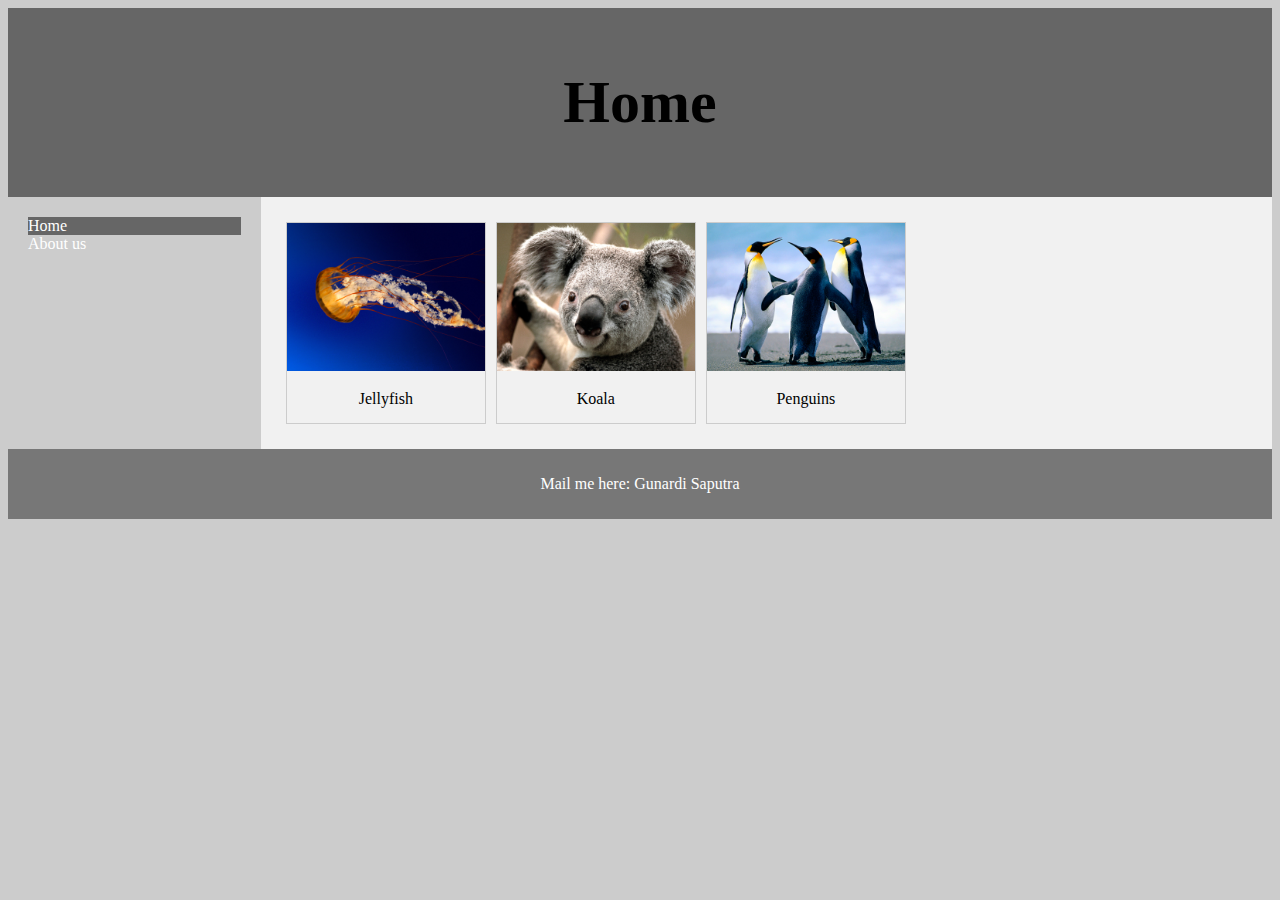
<file: index.html>
<!DOCTYPE html>
<html lang="en">

<head>
    <title>Home</title>

    <meta name="description" content="Home" />
    <meta name="keywords" content="Gunardi Saputra, HTML">
    <meta name="author" content="Gunardi Saputra">
    <meta name="viewport" content="width=device-width, initial-scale=1.0">

    <link rel="stylesheet" href="css/style.css">


</head>

<body>


    <header>
        <h2 class="glow">Home</h2>
    </header>

    <section>
        <nav>

            <ul>
                <li> <a class="active" href="index.html">Home</a></li>
                <li><a href="aboutus.html">About us</a></li>
            </ul>
        </nav>

        <article>

            <div class="gallery">
                <a target="_blank" href="images/Jellyfish.jpg">
                    <img src="images/Jellyfish.jpg" alt="jellyfish">
                </a>

                <div class="desc" download href="images/Jellyfish.jpg">

                    Jellyfish

                </div>


                


            </div>

            <div class="gallery">
                <a target="_blank" href="images/Koala.jpg">
                    <img src="images/Koala.jpg" alt="koala">
                </a>

                <div class="desc">Koala</div>
            </div>

            <div class="gallery">
                <a target="_blank" href="images/Penguins.jpg">
                    <img src="images/Penguins.jpg" alt="penguin">
                </a>
                <div class="desc">Penguins</div>
            </div>


        </article>

    </section>

    <footer>
        <p>Mail me here: <a href="mailto:pythoncoder999@gmail.com">
                Gunardi Saputra</a></p>
    </footer>


</body>

</html>
</file>
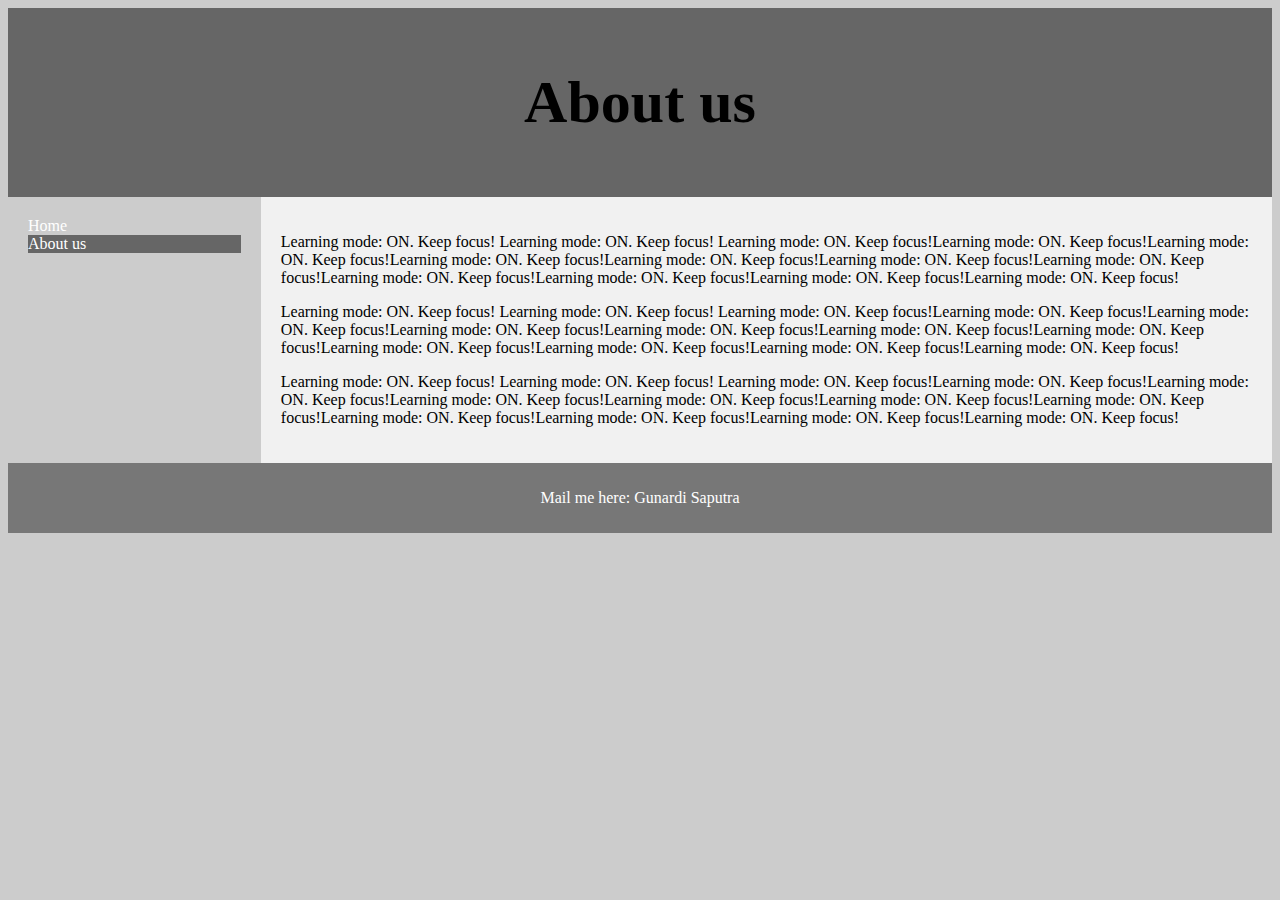
<file: aboutus.html>
<!DOCTYPE html>
<html lang="en">

<head>
    <title>About us</title>

    <meta name="description" content="About Us" />
    <meta name="keywords" content="Gunardi Saputra, HTML">
    <meta name="author" content="Gunardi Saputra">
    <meta name="viewport" content="width=device-width, initial-scale=1.0">

    <link rel="stylesheet" href="css/style.css">


</head>

<body>


    <header>
        <h2 class="glow">About us</h2>
    </header>

    <section>
        <nav>

            <ul>

                <li> <a href="index.html">Home</a></li>
                <li><a class="active" href="aboutus.html">About us</a></li>
            </ul>
        </nav>

        <article>
           <p>Learning mode: ON. Keep focus! Learning mode: ON. Keep focus! Learning mode: ON. Keep focus!Learning mode: ON. Keep focus!Learning mode: ON. Keep focus!Learning mode: ON. Keep focus!Learning mode: ON. Keep focus!Learning mode: ON. Keep focus!Learning mode: ON. Keep focus!Learning mode: ON. Keep focus!Learning mode: ON. Keep focus!Learning mode: ON. Keep focus!Learning mode: ON. Keep focus!</p>
           <p>Learning mode: ON. Keep focus! Learning mode: ON. Keep focus! Learning mode: ON. Keep focus!Learning mode: ON. Keep focus!Learning mode: ON. Keep focus!Learning mode: ON. Keep focus!Learning mode: ON. Keep focus!Learning mode: ON. Keep focus!Learning mode: ON. Keep focus!Learning mode: ON. Keep focus!Learning mode: ON. Keep focus!Learning mode: ON. Keep focus!Learning mode: ON. Keep focus!</p>
           <p>Learning mode: ON. Keep focus! Learning mode: ON. Keep focus! Learning mode: ON. Keep focus!Learning mode: ON. Keep focus!Learning mode: ON. Keep focus!Learning mode: ON. Keep focus!Learning mode: ON. Keep focus!Learning mode: ON. Keep focus!Learning mode: ON. Keep focus!Learning mode: ON. Keep focus!Learning mode: ON. Keep focus!Learning mode: ON. Keep focus!Learning mode: ON. Keep focus!</p>
        </article>
    </section>

    <footer>
        <p>Mail me here: <a href="mailto:pythoncoder999@gmail.com">
                Gunardi Saputra</a></p>
    </footer>


</body>

</html>
</file>
<file: css/style.css>
body {
    background-color: #ccc;
}

ul {
    list-style-type: none;
    margin: 0;
    padding: 0;
}

.active {
    background-color: #666;
    color: white;
    width: 100%;
}

li a:hover:not(.active) {
    background-color: gold;
    width: 100%;
    color: black;
}

li a {
    display: block;
    width: 100px;
    text-decoration: none;
}

h1 {
    color: black;
    text-align: center;
}

a {
    color: white;
}

p {
    font-family: verdana;
    font-size: 16px;
}

* {
    box-sizing: border-box;
}

/* Style the header */

header {
    background-color: #666;
    padding: 10px;
    text-align: center;
    font-size: 35px;
    color: white;
}

.glow {
    font-size: 60px;
    /* color: rgb(124, 118, 118); */
    color: black;
    text-align: center;
    -webkit-animation: glow 1s ease-in-out infinite alternate;
    -moz-animation: glow 1s ease-in-out infinite alternate;
    animation: glow 1s ease-in-out infinite alternate;
  }
  
  @-webkit-keyframes glow {
    from {
      text-shadow: 0 0 10px #fff, 0 0 20px #fff, 0 0 30px red, 0 0 40px red, 0 0 50px red, 0 0 60px #e60073, 0 0 70px #e60073;
    }
    
    to {
      text-shadow: 0 0 20px #fff, 0 0 30px red, 0 0 40px red, 0 0 50px red, 0 0 60px #ff4da6, 0 0 70px #ff4da6, 0 0 80px #ff4da6;
    }
  }

/* Create two columns/boxes that floats next to each other */

nav {
    float: left;
    width: 20%;
    height: inherit;
    background: #ccc;
    padding: 20px;
}

/* Style the list inside the menu */

nav ul {
    list-style-type: none;
    padding: 0;
}

article {
    float: left;
    padding: 20px;
    width: 80%;
    background-color: #f1f1f1;
    height: auto;
}

div.gallery {
    margin: 5px;
    border: 1px solid #ccc;
    float: left;
    width: 200px;
}

div.gallery:hover {
    border: 1px solid #777;
}

div.gallery img {
    width: 100%;
    height: auto;
}

div.desc {
    padding: 15px;
    text-align: center;
}

/* Clear floats after the columns */

section:after {
    content: "";
    display: table;
    clear: both;
}

/* Style the footer */

footer {
    background-color: #777;
    padding: 10px;
    text-align: center;
    color: white;
    position: relative;
    width: 100%;
}

p a {
    text-decoration: none;
}

/* Responsive layout - makes the two columns/boxes stack on top of each other instead of next to each other, on small screens */

@media (max-width: 600px) {
    nav, article {
        width: 100%;
        height: auto;
    }
}
</file>
